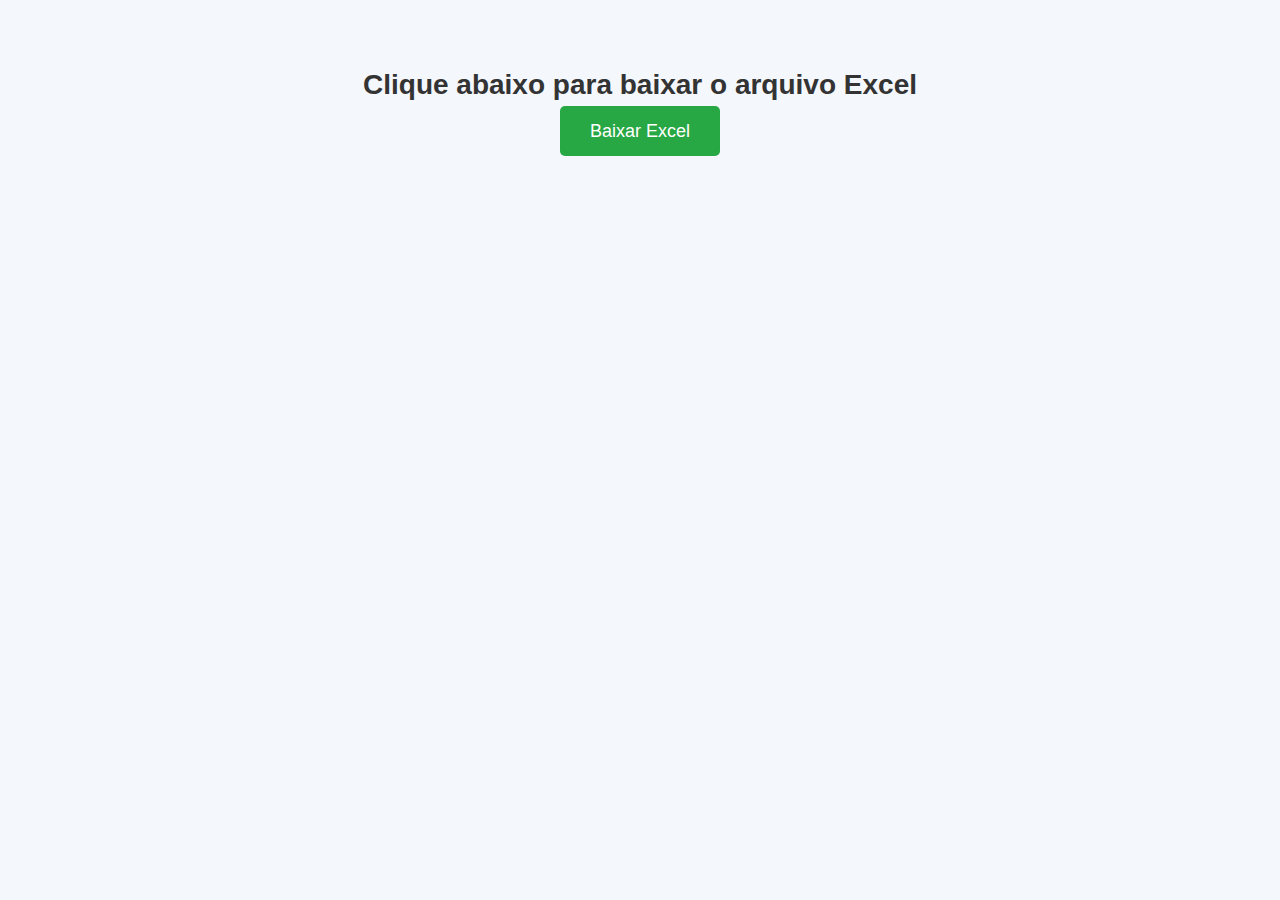
<file: my_app/templates/rota2.html>
<!DOCTYPE html>
<html lang="pt">
<head>
    <meta charset="UTF-8">
    <meta name="viewport" content="width=device-width, initial-scale=1.0">
    <title>Baixar Excel</title>
    <style>
        /* Estilos gerais */
        body {
            font-family: Arial, sans-serif;
            margin: 0;
            padding: 0;
            background-color: #f4f7fc;
            text-align: center;
            padding: 50px;
        }

        h1 {
            color: #333;
            font-size: 28px;
            margin-bottom: 20px;
        }

        .btn-download {
            padding: 15px 30px;
            background-color: #28a745;
            color: white;
            text-decoration: none;
            border-radius: 5px;
            font-size: 18px;
            cursor: pointer;
        }

        .btn-download:hover {
            background-color: #218838;
        }

        .btn-download i {
            margin-right: 8px;
        }
    </style>
</head>
<body>
    <h1>Clique abaixo para baixar o arquivo Excel</h1>

    <a href="{{ url_for('siga.excel_download', filtro = filtro, tipo = tipo) }}" class="btn-download">
        Baixar Excel
    </a>

</body>
</html>
</file>
